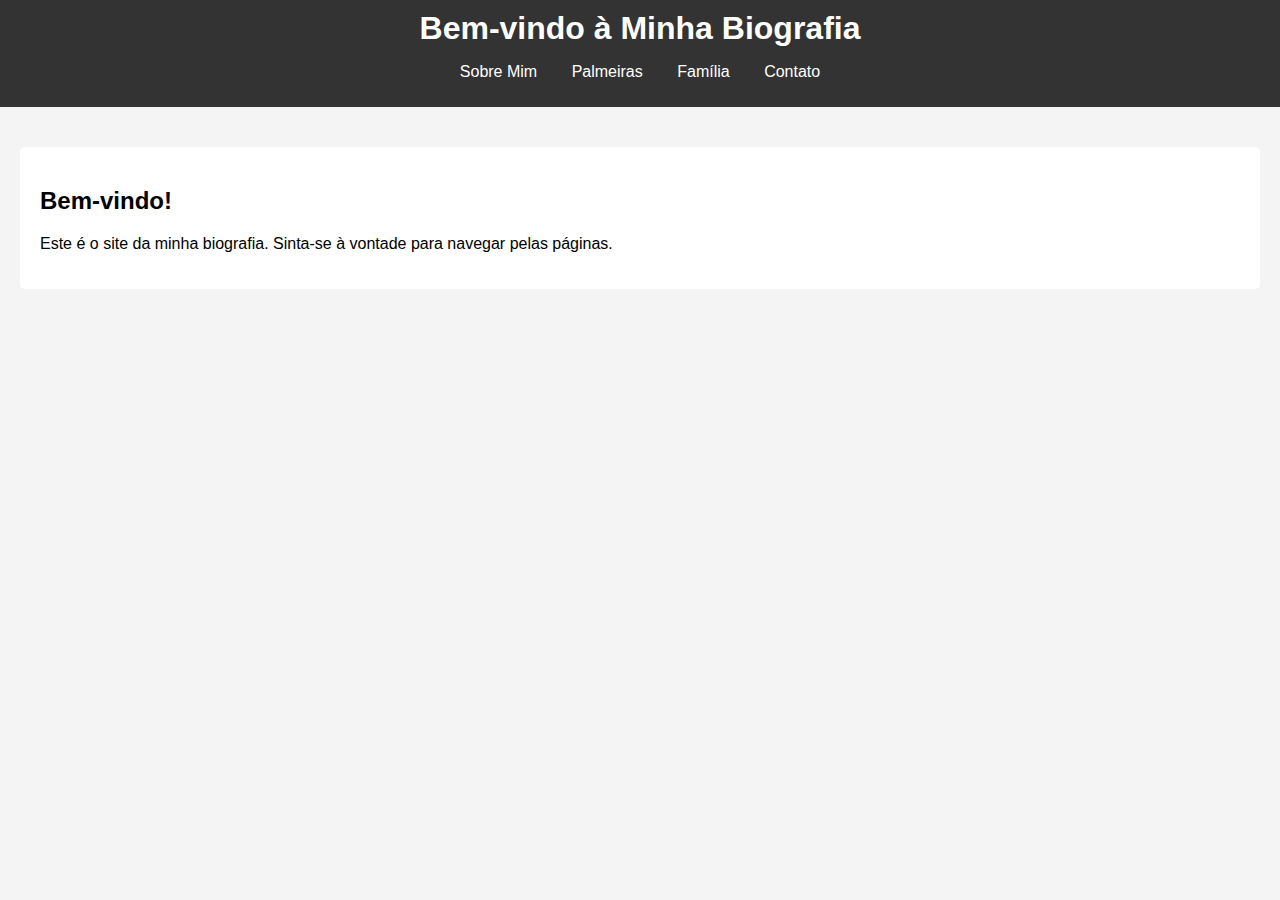
<file: index.html>
<!DOCTYPE html>
<html lang="pt-br">
<head>
    <meta charset="UTF-8">
    <meta name="viewport" content="width=device-width, initial-scale=1.0">
    <title>Minha Biografia</title>
    <link rel="stylesheet" href="styles.css">
</head>
<body>
    <header>
        <h1>Bem-vindo à Minha Biografia</h1>
        <nav>
            <ul>
                <li><a href="sobre.html">Sobre Mim</a></li>
                <li><a href="palmeiras.html">Palmeiras</a></li>
                <li><a href="familia.html">Família</a></li>
                <li><a href="contato.html">Contato</a></li>
            </ul>
        </nav>
    </header>
    <main>
        <section>
            <h2>Bem-vindo!</h2>
            <p>Este é o site da minha biografia. Sinta-se à vontade para navegar pelas páginas.</p>
        </section>
    </main>
</body>
</html>
</file>
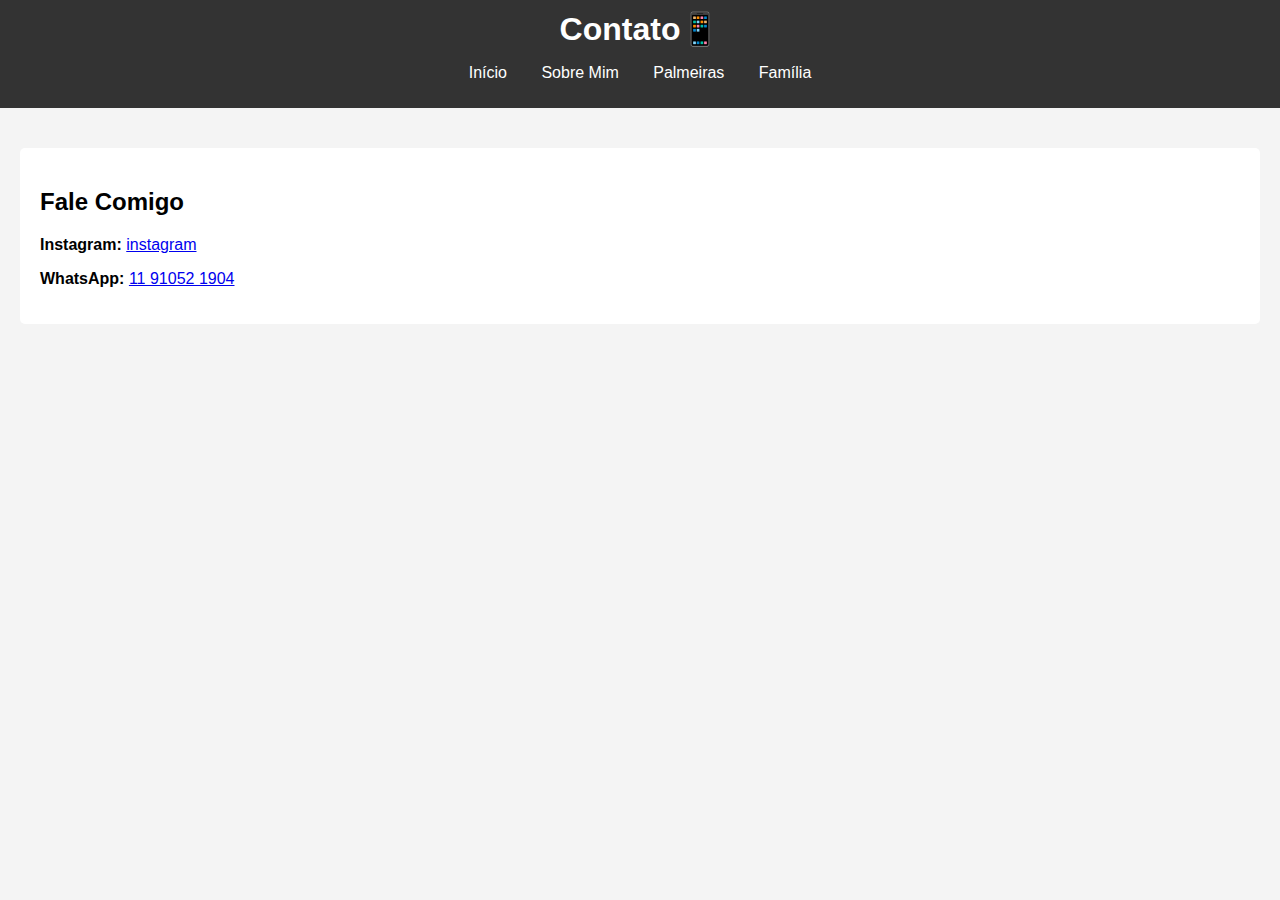
<file: contato.html>
<!DOCTYPE html>
<html lang="pt-br">
<head>
    <meta charset="UTF-8">
    <meta name="viewport" content="width=device-width, initial-scale=1.0">
    <title>Contato</title>
    <link rel="stylesheet" href="styles.css">
</head>
<body>
    <header>
        <h1>Contato📱</h1>
        <nav>
            <ul>
                <li><a href="index.html">Início</a></li>
                <li><a href="sobre.html">Sobre Mim</a></li>
                <li><a href="palmeiras.html">Palmeiras</a></li>
                <li><a href="familia.html">Família</a></li>
            </ul>
        </nav>
    </header>
    <main>
        <section>
            <h2>Fale Comigo</h2>
            <p><strong>Instagram:</strong> <a href="https://www.instagram.com/phmszz/" target="_blank">instagram</a></p>
            <p><strong>WhatsApp:</strong> <a href="11 91052 1904" target="_blank">11 91052 1904</a></p>
        </section>
    </main>
</body>
</html>
</file>
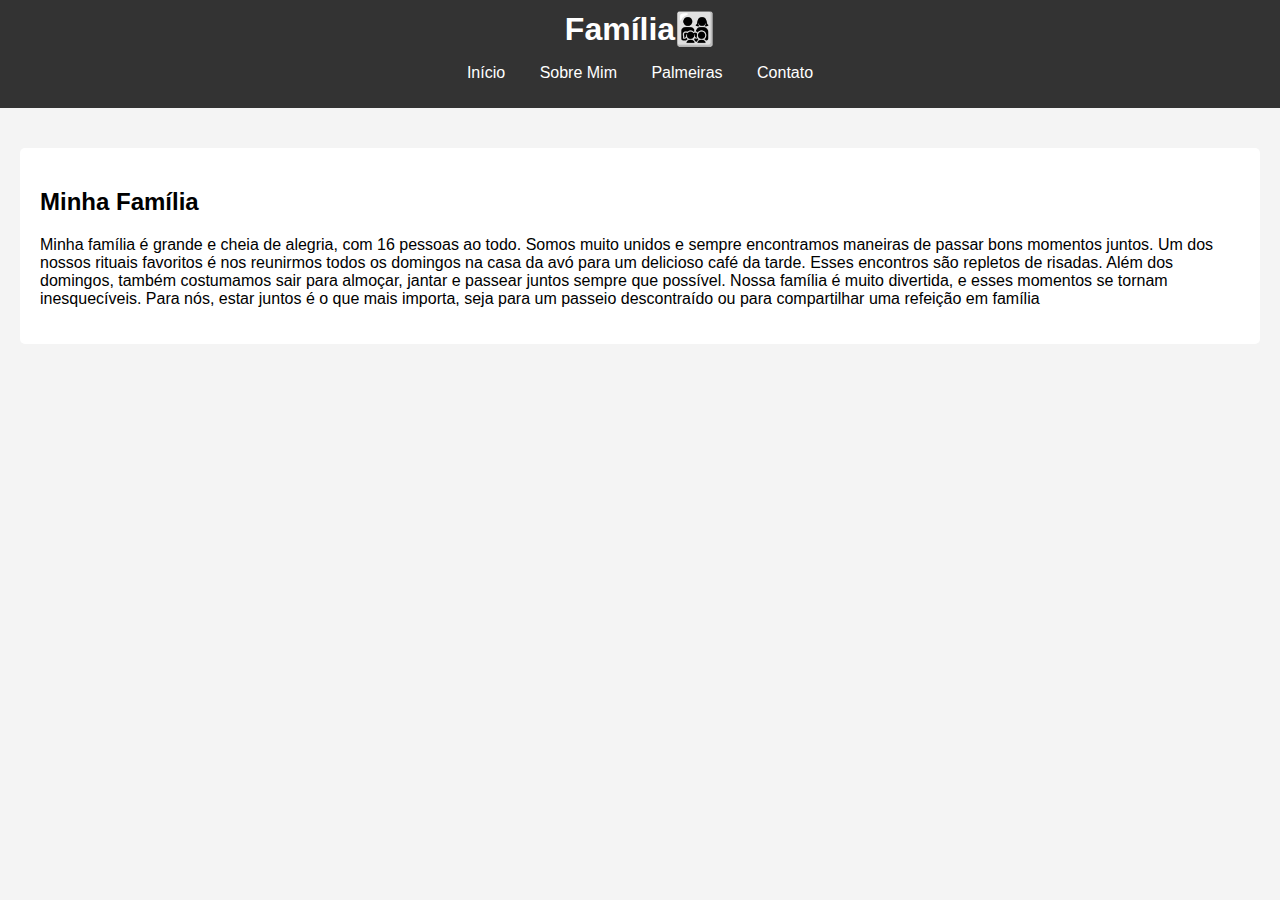
<file: familia.html>
<!DOCTYPE html>
<html lang="pt-br">
<head>
    <meta charset="UTF-8">
    <meta name="viewport" content="width=device-width, initial-scale=1.0">
    <title>Família</title>
    <link rel="stylesheet" href="styles.css">
</head>
<body>
    <header>
        <h1>Família👨‍👩‍👧‍👦</h1>
        <nav>
            <ul>
                <li><a href="index.html">Início</a></li>
                <li><a href="sobre.html">Sobre Mim</a></li>
                <li><a href="palmeiras.html">Palmeiras</a></li>
                <li><a href="contato.html">Contato</a></li>
            </ul>
        </nav>
    </header>
    <main>
        <section>
            <h2>Minha Família</h2>
            <p>Minha família é grande e cheia de alegria, com 16 pessoas ao todo. Somos muito unidos e sempre encontramos maneiras de passar bons momentos juntos. Um dos nossos rituais favoritos é nos reunirmos todos os domingos na casa da avó para um delicioso café da tarde. Esses encontros são repletos de risadas.

                Além dos domingos, também costumamos sair para almoçar, jantar e passear juntos sempre que possível. Nossa família é muito divertida, e esses momentos se tornam inesquecíveis. Para nós, estar juntos é o que mais importa, seja para um passeio descontraído ou para compartilhar uma refeição em família</p>
        </section>
    </main>
</body>
</html>
</file>
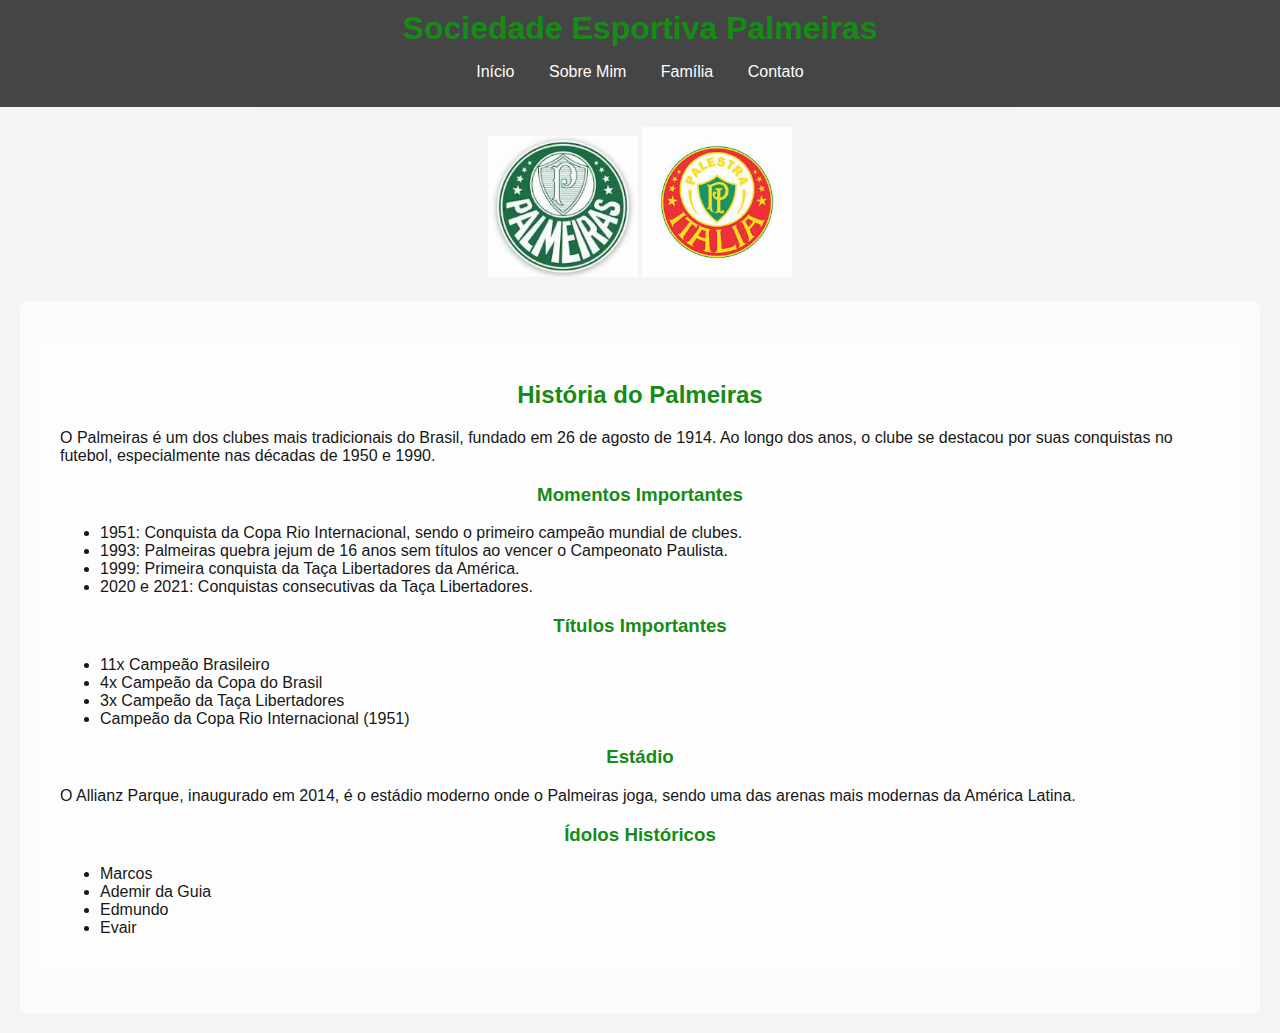
<file: palmeiras.html>
<!DOCTYPE html>
<html lang="pt-br">
<head>
    <meta charset="UTF-8">
    <meta name="viewport" content="width=device-width, initial-scale=1.0">
    <title>Palmeiras</title>
    <link rel="stylesheet" href="styles.css">
    <style>
        body {
            font-family: Arial, sans-serif;
            margin: 0;
            padding: 0;
            background-image: url(https://cdn.resfu.com/media/img_news/goal_gabriel-jesus-trofeu-palmeiras-chapecoense-28-11-16_s3qlyvvi0w1y1epait4us701s.png); /* Substitua pelo link da imagem do Palmeiras */
            background-size: cover;
            background-position: center;
            background-attachment: fixed;
            opacity: 0.9; /* Torna a imagem de fundo sutil */
        }

        .content {
            background-color: rgba(255, 255, 255, 0.8); /* Fundo branco levemente transparente */
            padding: 20px;
            margin: 20px;
            border-radius: 8px;
        }

        .green-title {
            color: #008000; /* Cor verde */
        }

        h2, h3 {
            text-align: center;
        }

        /* Estilo para o símbolo do Palmeiras */
        .logo {
            text-align: center;
            margin: 20px 0;
        }

        .logo img {
            width: 150px; /* Tamanho da imagem do escudo */
            height: auto;
        }
    </style>
</head>
<body>
    <header>
        <h1 class="green-title">Sociedade Esportiva Palmeiras</h1>
        <nav>
            <ul>
                <li><a href="index.html">Início</a></li>
                <li><a href="sobre.html">Sobre Mim</a></li>
                <li><a href="familia.html">Família</a></li>
                <li><a href="contato.html">Contato</a></li>
            </ul>
        </nav>
    </header>

    <!-- Símbolo do Palmeiras -->
    <div class="logo">
        <img src="[data-uri]"> <!-- Substitua pelo link da imagem do símbolo -->
        <img src="[data-uri]">
    </div>

    <main class="content">
        <section>
            <h2><span class="green-title">História do Palmeiras</span></h2>
            <p>O Palmeiras é um dos clubes mais tradicionais do Brasil, fundado em 26 de agosto de 1914. Ao longo dos anos, o clube se destacou por suas conquistas no futebol, especialmente nas décadas de 1950 e 1990.</p>

            <h3><span class="green-title">Momentos Importantes</span></h3>
            <ul>
                <li>1951: Conquista da Copa Rio Internacional, sendo o primeiro campeão mundial de clubes.</li>
                <li>1993: Palmeiras quebra jejum de 16 anos sem títulos ao vencer o Campeonato Paulista.</li>
                <li>1999: Primeira conquista da Taça Libertadores da América.</li>
                <li>2020 e 2021: Conquistas consecutivas da Taça Libertadores.</li>
            </ul>

            <h3><span class="green-title">Títulos Importantes</span></h3>
            <ul>
                <li>11x Campeão Brasileiro</li>
                <li>4x Campeão da Copa do Brasil</li>
                <li>3x Campeão da Taça Libertadores</li>
                <li>Campeão da Copa Rio Internacional (1951)</li>
            </ul>

            <h3><span class="green-title">Estádio</span></h3>
            <p>O Allianz Parque, inaugurado em 2014, é o estádio moderno onde o Palmeiras joga, sendo uma das arenas mais modernas da América Latina.</p>

            <h3><span class="green-title">Ídolos Históricos</span></h3>
            <ul>
                <li>Marcos</li>
                <li>Ademir da Guia</li>
                <li>Edmundo</li>
                <li>Evair</li>
            </ul>
        </section>
    </main>
</body>
</html>
</file>
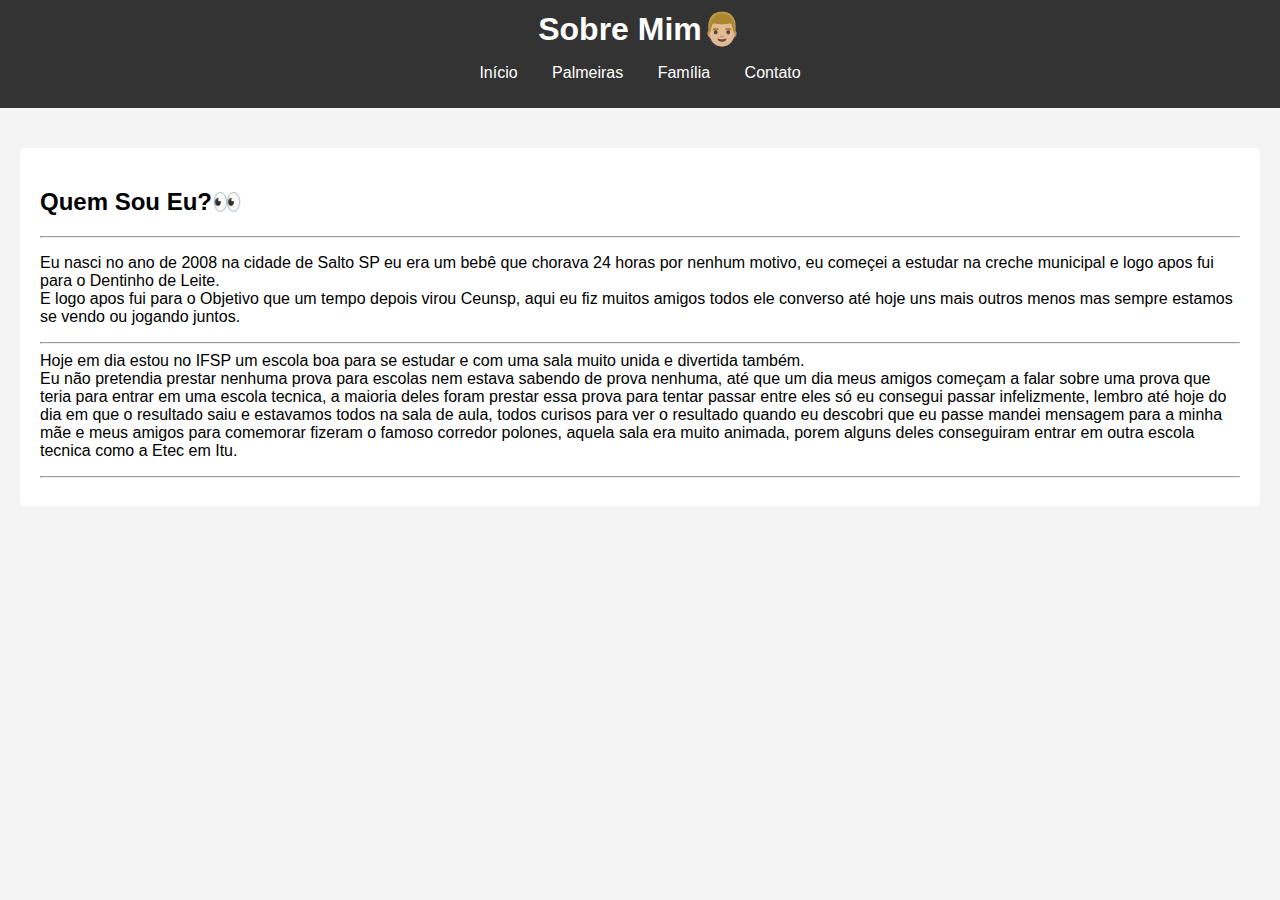
<file: sobre.html>
<!DOCTYPE html>
<html lang="pt-br">
<head>
    <meta charset="UTF-8">
    <meta name="viewport" content="width=device-width, initial-scale=1.0">
    <title>Sobre Mim</title>
    <link rel="stylesheet" href="styles.css">
</head>
<body>
    <header>
        <h1>Sobre Mim👨🏼</h1>
        <nav>
            <ul>
                <li><a href="index.html">Início</a></li>
                <li><a href="palmeiras.html">Palmeiras</a></li>
                <li><a href="familia.html">Família</a></li>
                <li><a href="contato.html">Contato</a></li>
            </ul>
        </nav>
    </header>
    <main>
        <section>
            <h2>Quem Sou Eu?👀</h2>
            <hr>
            <p>Eu nasci no ano de 2008 na cidade de Salto SP eu era um bebê que chorava 24 horas por nenhum motivo, eu começei a estudar na creche municipal e logo apos fui para o Dentinho de Leite.<br>
                 E logo apos fui para o Objetivo que um tempo depois virou Ceunsp, aqui eu fiz muitos amigos todos ele converso até hoje uns mais outros menos mas sempre estamos se vendo ou jogando juntos.<br>
                 <hr>
                 Hoje em dia estou no IFSP um escola boa para se estudar e com uma sala muito unida e divertida também.<br>
                 Eu não pretendia prestar nenhuma prova para escolas nem estava sabendo de prova nenhuma, até que um dia meus amigos começam a falar sobre uma prova que teria para entrar em uma escola tecnica, a maioria deles foram prestar essa prova para tentar passar entre eles só eu consegui passar infelizmente, lembro até hoje do dia em que o resultado saiu e estavamos todos na sala de aula, todos curisos para ver o resultado quando eu descobri que eu passe mandei mensagem para a minha mãe e meus amigos para comemorar fizeram o famoso corredor polones, aquela sala era muito animada, porem alguns deles conseguiram entrar em outra escola tecnica como a Etec em Itu.</p>
                 </p> <hr>
                
        </section>
    </main>
</body>
</html>
</file>
<file: styles.css>
body {
    font-family: Arial, sans-serif;
    margin: 0;
    padding: 0;
    background-color: #f4f4f4;
}

header {
    background-color: #333;
    color: white;
    padding: 10px 0;
    text-align: center;
}

nav ul {
    list-style: none;
    padding: 0;
}

nav ul li {
    display: inline;
    margin: 0 15px;
}

nav ul li a {
    color: white;
    text-decoration: none;
}

h1 {
    margin: 0;
}

main {
    padding: 20px;
}

section {
    background-color: white;
    padding: 20px;
    margin: 20px 0;
    border-radius: 5px;
}

form input, form textarea {
    width: 100%;
    padding: 10px;
    margin: 10px 0;
    border: 1px solid #ccc;
    border-radius: 5px;
}

form input[type="submit"] {
    background-color: #333;
    color: white;
    border: none;
    cursor: pointer;
}
</file>
